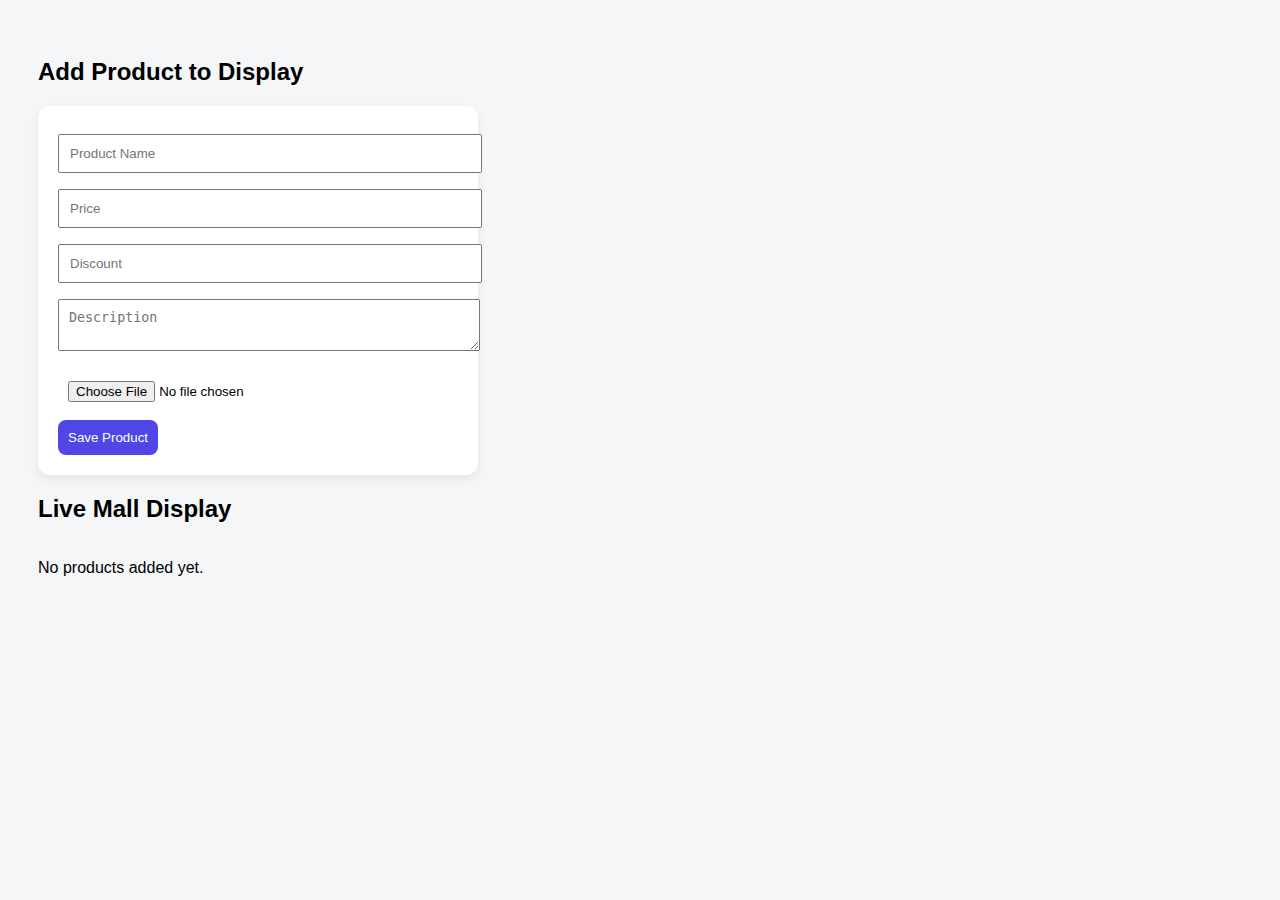
<file: display.html>
<!DOCTYPE html>
<html>
<head>
  <title>Display Screen</title>
  <link rel="stylesheet" href="css/style.css">
</head>
<body>

<h2>Add Product to Display</h2>

<div class="card">
  <input type="text" id="productName" placeholder="Product Name">
<input type="number" id="price" placeholder="Price">
<input type="number" id="discount" placeholder="Discount">
<textarea id="description" placeholder="Description"></textarea>
<input type="file" id="productImage">

  <button onclick="addProduct()">Save Product</button>
</div>

<h2>Live Mall Display</h2>
<div id="display" class="display-grid"></div>

  <script src="./css/js/app.js"></script>

</body>
</html>
</file>
<file: css/style.css>
body {
  font-family: 'Segoe UI', sans-serif;
  background: #f4f6f8;
  padding: 30px;
}

.center {
  text-align: center;
}

h1 {
  margin-bottom: 5px;
}

.subtitle {
  color: #555;
  margin-bottom: 30px;
}

.grid {
  display: grid;
  grid-template-columns: repeat(auto-fit, minmax(220px, 1fr));
  gap: 20px;
}

.tile {
  background: linear-gradient(135deg, #4f46e5, #6366f1);
  color: white;
  padding: 30px;
  text-align: center;
  border-radius: 12px;
  font-size: 18px;
  text-decoration: none;
}

.card {
  background: white;
  padding: 20px;
  border-radius: 12px;
  box-shadow: 0 4px 10px rgba(0,0,0,0.08);
  margin-bottom: 20px;
  max-width: 400px;
}

input, textarea {
  width: 100%;
  margin: 8px 0;
  padding: 10px;
}

button {
  background: #4f46e5;
  color: white;
  border: none;
  padding: 10px;
  border-radius: 8px;
  cursor: pointer;
}

.display-grid {
  display: grid;
  grid-template-columns: repeat(auto-fit, minmax(260px, 1fr));
  gap: 20px;
}

.product-card {
  background: white;
  border-radius: 16px;
  overflow: hidden;
  box-shadow: 0 6px 15px rgba(0,0,0,0.12);
}

.product-card img {
  width: 100%;
  height: 200px;
  object-fit: cover;
}

.product-card .info {
  padding: 15px;
}
</file>
